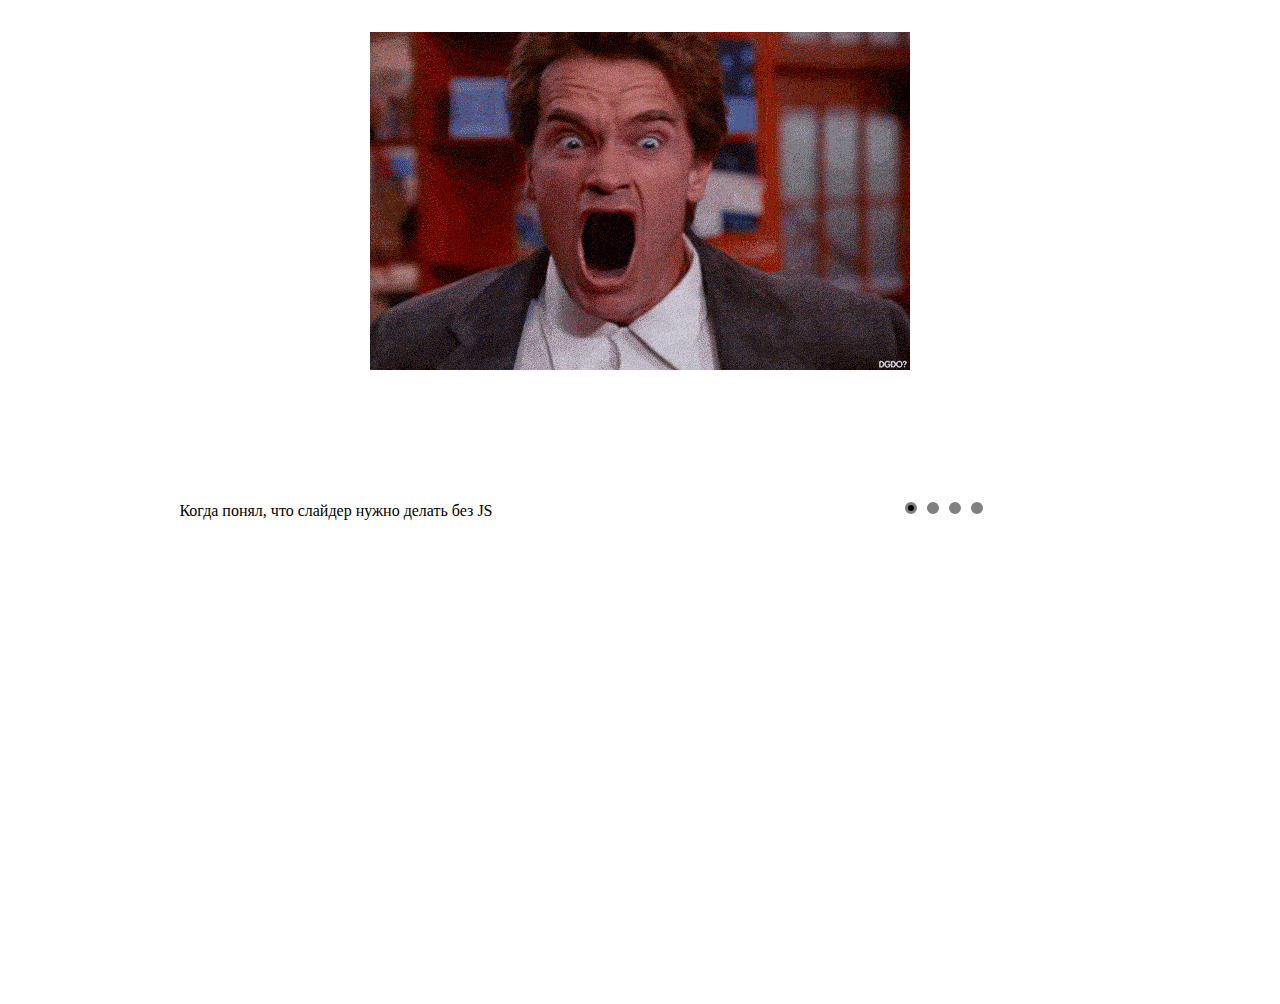
<file: cssMemeSlider/index.html>
<!DOCTYPE html>
<html lang="ru">
<head>
  <meta charset="UTF-8">
  <meta name="viewport" content="width=device-width, initial-scale=1.0">
  <link rel="stylesheet" href="reset.css">
  <link rel="stylesheet" href="style.css">
  <title>CSS слайдер мемов</title>
</head>
<body>
  <main class="container">
    <div class="slider-container">
      <input type="radio" name="slider" id="slide1" checked>
      <input type="radio" name="slider" id="slide2">
      <input type="radio" name="slider" id="slide3">
      <input type="radio" name="slider" id="slide4">
      <!-- Картинки -->
      <div class="slider images-slider">
        <div class="slides">
          <div class="slide">
            <img src="img/1.gif" alt="Шварцнегер в ужасе кричит">
          </div>
          <div class="slide">
            <img src="img/2.png" alt="Девушка правит код своего парня">
          </div>
          <div class="slide">
            <img src="img/3.jpg" alt="Переписка в соцсети">
          </div>
          <div class="slide">
            <img src="img/4.jpg" alt="Комикс про голубя">
          </div>
        </div>
      </div>
      <!-- Текст -->
      <div class="slider text-slider">
        <div class="slides">
          <div class="slide">
            <p>Когда понял, что слайдер нужно делать без JS</p>
          </div>
          <div class="slide">
            <p>Проходить курс тяжело… Но с поддержкой любимых веселее</p>
          </div>
          <div class="slide">
            <p>Только лучшие студенты найдут ошибку!</p>
          </div>
          <div class="slide">
            <p>Когда кураторы сказали, что код не важен, лишь бы работало</p>
          </div>
        </div>
      </div>
      <!-- Кнопки -->
      <div class="controls">
        <label for="slide1"></label>
        <label for="slide2"></label>
        <label for="slide3"></label>
        <label for="slide4"></label>
      </div>
    </div>
  </main>
</body>
</html>
</file>
<file: cssMemeSlider/style.css>
.slider-container {
  width: 100%;
  margin: 0 auto;
  padding: 2rem;
  display: grid;
  grid-template-columns: 1fr 1fr;
  grid-template-rows: 1fr 1fr;
}

.slider {
  overflow: hidden;
  width: 100%;
  margin-bottom: 20px;
}

.slides {
  display: flex;
  transition: transform 0.2s ease-in-out;
}

.slide {
  min-width: 100%;
  text-align: center;
}

.images-slider {
  grid-column-start: 1;
  grid-column-end: 3;
}

.images-slider img {
  max-width: 100%;
  max-height: 50vh;
  object-fit: cover;
}

input[type="radio"] {
  display: none;
}

#slide1:checked ~ .images-slider .slides {
  transform: translateX(0);
}

#slide2:checked ~ .images-slider .slides {
  transform: translateX(-100%);
}

#slide3:checked ~ .images-slider .slides {
  transform: translateX(-200%);
}

#slide4:checked ~ .images-slider .slides {
  transform: translateX(-300%);
}

#slide1:checked ~ .text-slider .slides {
  transform: translateX(0);
}

#slide2:checked ~ .text-slider .slides {
  transform: translateX(-100%);
}

#slide3:checked ~ .text-slider .slides {
  transform: translateX(-200%);
}

#slide4:checked ~ .text-slider .slides {
  transform: translateX(-300%);
}

.controls {
  display: flex;
  justify-content: center;
}

.controls label {
  cursor: pointer;
  width: 0.6rem;
  height: 0.6rem;
  background-color: gray;
  border-radius: 50%;
  margin: 0 0.3rem;
  padding: 0.2rem;
  display: inline-block;
  border: 0.2rem solid gray;
  transition: border 0.3s ease, color 0.3s ease;
}

.controls label:hover {
  background-color: lightgray;
  border-color: lightgray;
}

.controls label:active {
  opacity: 0.8;
}

#slide1:checked ~ .controls label[for="slide1"],
#slide2:checked ~ .controls label[for="slide2"],
#slide3:checked ~ .controls label[for="slide3"],
#slide4:checked ~ .controls label[for="slide4"] {
  background-color: black;
}

@media (max-width: 500px) {
  .slider-container {
    display: flex;
    flex-direction: column;
  }

  .images-slider {
    order: 1;
  }

  .controls {
    order: 2;
    margin-bottom: 1rem;
  }

  .text-slider {
    order: 3;
  }
}
</file>
